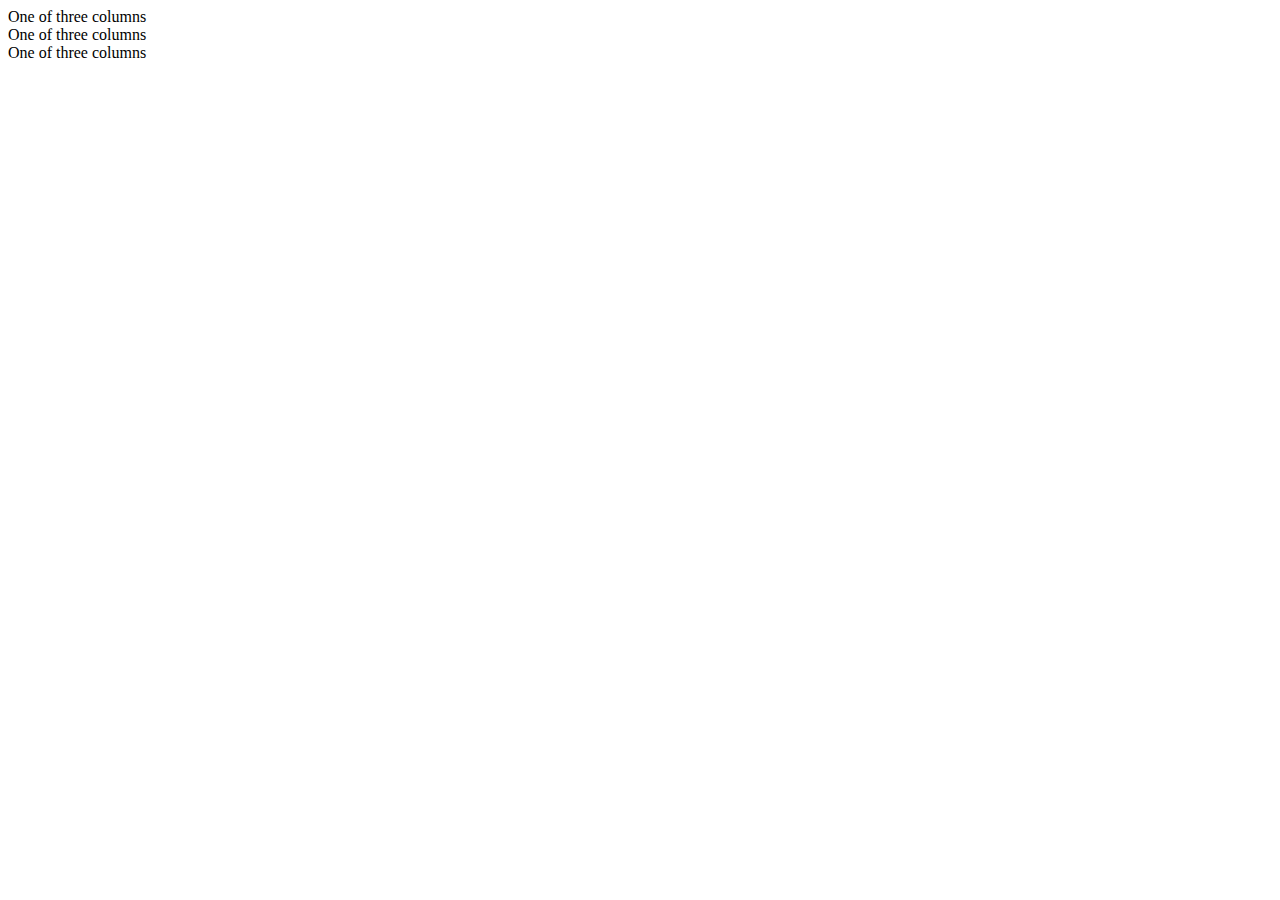
<file: css/contoh.html>
<!doctype html>
<html lang="en">
  <head>
    <meta charset="utf-8">
    <meta name="viewport" content="width=device-width, initial-scale=1">
    <title>Bootstrap demo</title>
    <link href="https://cdn.jsdelivr.net/npm/bootstrap@5.2.0/dist/css/bootstrap.min.css" rel="stylesheet" integrity="sha384-gH2yIJqKdNHPEq0n4Mqa/HGKIhSkIHeL5AyhkYV8i59U5AR6csBvApHHNl/vI1Bx" crossorigin="anonymous">
  </head>
  <body>
    <div class="container text-center">
        <div class="row align-items-start">
          <div class="col">
            One of three columns
          </div>
                <div class="col">
            One of three columns
          </div>
          <div class="col">
            One of three columns
          </div>
        </div>
    <script src="https://cdn.jsdelivr.net/npm/bootstrap@5.2.0/dist/js/bootstrap.bundle.min.js" integrity="sha384-A3rJD856KowSb7dwlZdYEkO39Gagi7vIsF0jrRAoQmDKKtQBHUuLZ9AsSv4jD4Xa" crossorigin="anonymous"></script>
  </body>
</html>
</file>
